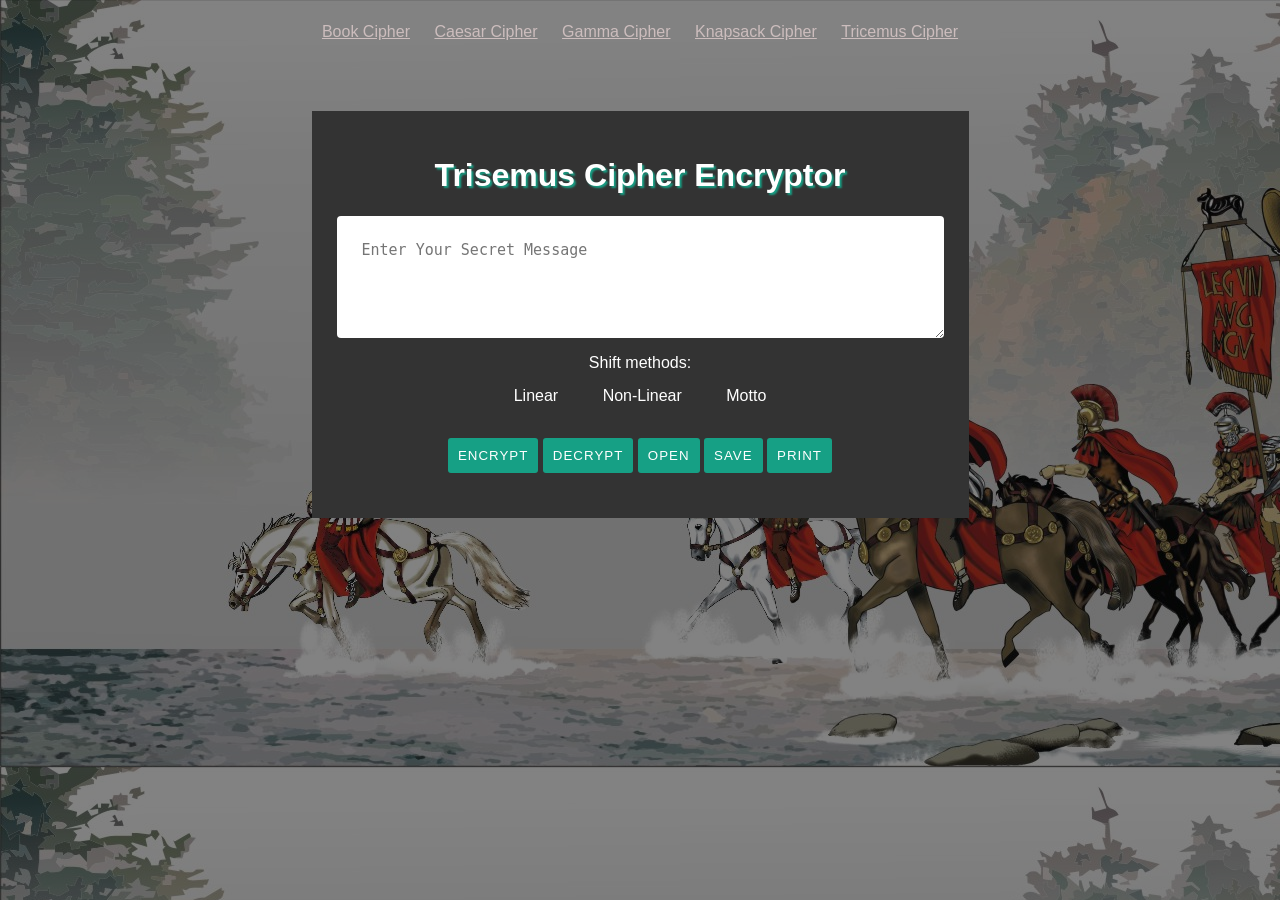
<file: trisemus/index.html>
<!doctype html>
<html lang="en">

<head>
    <meta charset="UTF-8">
    <meta name="viewport" content="width=device-width, user-scalable=no, initial-scale=1.0, maximum-scale=1.0, minimum-scale=1.0">
    <meta http-equiv="X-UA-Compatible" content="ie=edge">
    <title>Ceasars Cipher Encryptor</title>
    <link rel="stylesheet" href="css/main.css">
    <link rel="stylesheet" href="css/print.css">


</head>

<body>
    <div id="lab">
        <a href="../book/index.html">Book Cipher</a>
        <a href="../caesar/">Caesar Cipher</a>
        <a href="../gamma/">Gamma Cipher</a>
        <a href="../knapsack/">Knapsack Cipher</a>
        <a href="../trisemus/">Tricemus Cipher</a>
    </div>
    <div id="main">
        <h1>Trisemus Cipher Encryptor</h1>
        <textarea autofocus name="text" id="output" cols="60" rows="4" placeholder="Enter Your Secret Message"></textarea>

        <p>Shift methods:</p>
        <label>Linear
            <input type="radio" name='method' value="linear">
        </label>
        <label>Non-Linear
            <input type="radio" name='method' value="non-linear">
        </label>
        <label>Motto
            <input type="radio" name='method' value="motto">
        </label>
        <div class="linear">
            <p>k = A p + B</p>
            <label>Enter A:
                <input type="number" id='linear-A' value='0'>
            </label>
            <label>Enter B:
                <input type="number" id='linear-B' value='0'>
            </label>
        </div>
        <div class="non-linear">
            <p> k = A p 2 + B p + C </p>
            <label>Enter A:
                <input type="number" id='non-linear-A' value='0'>
            </label>
            <label>Enter B:
                <input type="number" id='non-linear-B' value='0'>
            </label>
            <label>Enter C:
                <input type="number" id='non-linear-C' value='0'>
            </label>
        </div>
        <div class="motto">
            <p>Enter Motto:</p>
            <input type="text" id='motto-Text'>
        </div>

        <nav>
            <button id="encode">Encrypt</button>
            <button id="decode">Decrypt</button>
            <button id="open">Open</button>
            <button id="save">Save</button>
            <button id="print">Print</button>
            <input type="file" id="file" accept=".txt">
        </nav>
    </div>
    <script src="main.js"></script>
    <div id="darkness"></div>
</body>

</html>
</file>
<file: trisemus/css/main.css>
body {
    text-align: center;
    background: url(../bg2.jpg);
    color: #fff;
    font-family: Arial, Tahoma;
    padding: 15px;
}

input {
    margin: 15px;
    padding: 13px;
    border-radius: 4px;
    border: none;
    outline: none;
}

input[type="file"] {
    display: none;
}

h1 {
    text-shadow: 2px 2px 2px #16a085;
}

#main {
    position: relative;
    z-index: 2;
}

#wrapper {
    height: 75px;
    overflow: hidden;
}

#output {
    background: #ffffff;
    font-size: 15px;
    padding: 25px;
    border-radius: 4px;
    outline: none;
    border: none;
    color: #444;
    margin-bottom: 10px;
}

nav {
    width: auto;
    margin: 20px auto;
    -webkit-border-radius: 5px;
    -moz-border-radius: 5px;
    border-radius: 5px;
}

button {
    background: #16a085;
    border: 0px;
    padding: 10px;
    border-radius: 3px;
    color: #fff;
    text-transform: uppercase;
    letter-spacing: 1px;
    outline: none;
    cursor: pointer;
}

button:hover {
    background: #222222;
    transition: .5s;
}

#darkness {
    position: absolute;
    left: 0;
    top: 0;
    right: 0;
    bottom: 0;
    background: #0000007d;
    z-index: 0;
}

#main {
    position: relative;
    z-index: 2;
    background: #333;
    padding: 25px;
    width: fit-content;
    margin: 70px auto 0px auto;
}

#main>label {
    cursor: pointer;
    background: #333;
    padding: 8px 15px;
    margin: 5px;
    display: inline-block;
}

.linear, .non-linear, .motto {
    display: none;
    animation: anim .4s ease;
}

.show {
    display: block;
}

label>input[type='radio']:checked {
    font-size: 20px;
    background: #16a085;
    display: block;
    margin: 5px auto;
}

input[type='radio'] {
    display: none;
}

input[type='number'] {
    width: 50px;
    height: 21px;
    background: white;
    border: none;
    outline: none;
    box-shadow: 0 0 5px #333;
    padding: 10px;
    font-size: 20px;
    color: #333;
}

p {
    margin: 2px;
}

@keyframes anim {
    from {
        transform: scale(0.5);
        opacity: 0;
    }
    to {
        transform: scale(1);
        opacity: 1;
    }
}

#lab {
    position: relative;
    z-index: 3;
}

#lab a {
    color: #ccbdbd;
    padding: 10px;
}
</file>
<file: trisemus/css/print.css>
@media print {
    /* здесь будут стили для печати */
    textarea {
        width: 100%;
        height: 500px;
    }

    h1 {
        color: black;
    }

    nav {
        display: none;
    }
}
</file>
